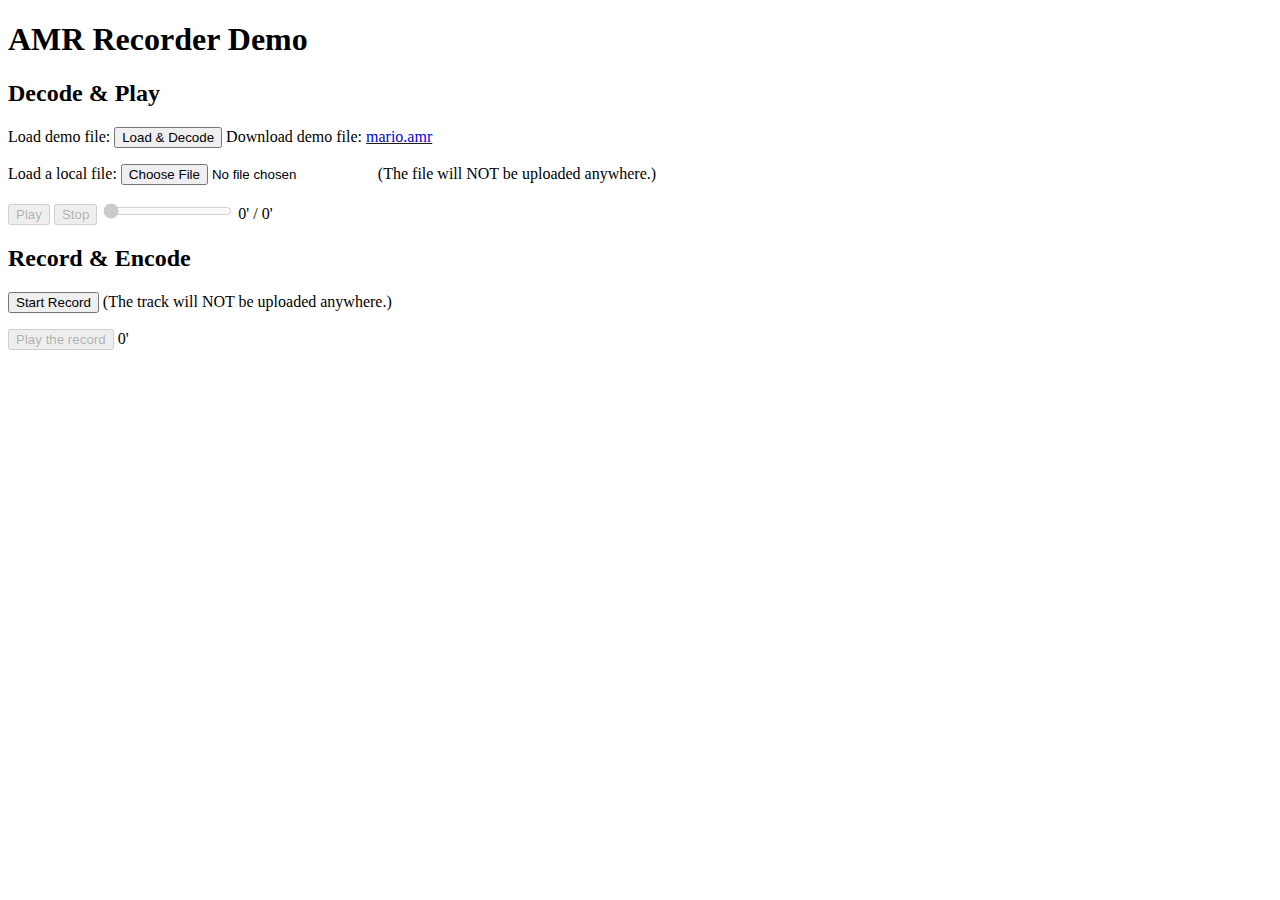
<file: benz-amr-recorder/demo-en.html>
<!DOCTYPE html>
<html lang="zh">
<head>
    <meta charset="UTF-8">
    <meta name="viewport" content="width=device-width, initial-scale=1.0, minimum-scale=1.0, maximum-scale=1.0"/>
    <meta name="format-detection" content="telephone=no"/>
    <title>AMR decode/encode tests</title>
</head>

<body>
<h1>AMR Recorder Demo</h1>
<h2>Decode & Play</h2>
<div id="player-amr">
    <p>
        Load demo file: <button id="amr-load">Load & Decode</button>
        Download demo file: <a href="res/mario.amr">mario.amr</a>
    </p>
    <p>
        Load a local file: <input type="file" id="amr-file" accept=".amr"> (The file will NOT be uploaded anywhere.)
    </p>
    <p>
        <button id="amr-play" disabled>Play</button>
        <button id="amr-stop" disabled>Stop</button>
        <input id="amr-progress" type="range" min="0" max="1" step="any" value="0" disabled>
        <label for="amr-progress">
            <span id="amr-cur">0'</span>
            <span>/</span>
            <span id="amr-duration">0'</span>
        </label>
    </p>
</div>
<h2>Record & Encode</h2>
<div id="recorder-amr">
    <p>
        <button id="amr-record">Start Record</button> (The track will NOT be uploaded anywhere.)
    </p>
    <p>
        <button id="amr-play-record" disabled>Play the record</button>
        <a href="#" id="amr-down-record"><!--Download recorded AMR file--></a>
        <span id="amr-record-duration">0'</span>
    </p>
</div>
<script src="./BenzAMRRecorder.js"></script>
<!--suppress ES6ModulesDependencies, ES6ConvertVarToLetConst -->
<script>
    (function () {
        function E(selector) {
            return document.querySelector(selector);
        }

        /**** Decode & Play ****/

        var amr;

        var loadDemoBtn = E('#amr-load');
        var loadAmrFile = E('#amr-file');
        var playBtn = E('#amr-play');
        var stopBtn = E('#amr-stop');
        var progressCtrl = E('#amr-progress');
        var isDragging = false;
        var cur = E('#amr-cur');
        var duration = E('#amr-duration');

        setInterval(function () {
            if (amr) {
                cur.innerHTML = amr.getCurrentPosition().toFixed(2) + '\'';
                if (!isDragging) {
                    progressCtrl.value = amr.getCurrentPosition().toFixed(2);
                }
            } else {
                cur.innerHTML = '0\'';
            }
        }, 10);

        loadDemoBtn.onclick = function() {
            amr = new BenzAMRRecorder();
            loadDemoBtn.setAttribute('disabled', true);
            loadAmrFile.setAttribute('disabled', true);
            playBtn.setAttribute('disabled', true);
            stopBtn.setAttribute('disabled', true);
            progressCtrl.setAttribute('disabled', true);
            amr.initWithUrl('./res/mario.amr').then(function () {
                loadDemoBtn.removeAttribute('disabled');
                loadAmrFile.removeAttribute('disabled');
                playBtn.removeAttribute('disabled');
                stopBtn.removeAttribute('disabled');
                progressCtrl.removeAttribute('disabled');
                progressCtrl.setAttribute('max', amr.getDuration());
                duration.innerHTML = amr.getDuration().toFixed(2) + '\'';
            });

            // Bind Events
            amr.onPlay(function () {
                console.log('Event: play');
                playBtn.innerHTML = 'Pause';
            });
            amr.onStop(function () {
                console.log('Event: stop');
                playBtn.innerHTML = 'Play';
            });
            amr.onPause(function () {
                console.log('Event: pause');
                playBtn.innerHTML = 'Resume';
            });
            amr.onResume(function () {
                console.log('Event: resume');
                playBtn.innerHTML = 'Pause';
            });
            amr.onEnded(function () {
                console.log('Event: ended');
                playBtn.innerHTML = 'Play';
            });
            amr.onAutoEnded(function () {
                console.log('Event: autoEnded');
            });
            amr.onStartRecord(function () {
                console.log('Event: startRecord');
            });
            amr.onFinishRecord(function () {
                console.log('Event: finishRecord');
            });
            amr.onCancelRecord(function () {
                console.log('Event: cancelRecord');
            });
        };

        playBtn.onclick = function () {
            amr.playOrPauseOrResume();
        };

        stopBtn.onclick = function () {
                amr.stop();
        };

        progressCtrl.onmousedown = function () {
            isDragging = true;
        };
        progressCtrl.onmouseup = function () {
            isDragging = false;
        };
        progressCtrl.onchange = function (e) {
            amr.setPosition(e.target.value);
        };

        loadAmrFile.onchange = function() {
            amr = new BenzAMRRecorder();
            loadDemoBtn.setAttribute('disabled', true);
            loadAmrFile.setAttribute('disabled', true);
            playBtn.setAttribute('disabled', true);
            amr.initWithBlob(this.files[0]).then(function () {
                loadDemoBtn.removeAttribute('disabled');
                loadAmrFile.removeAttribute('disabled');
                playBtn.removeAttribute('disabled');
                duration.innerHTML = amr.getDuration().toFixed(2) + '\'';
            });

            // Bind Events
            amr.onPlay(function () {
                console.log('Event: play');
                playBtn.innerHTML = 'Stop';
            });
            amr.onStop(function () {
                console.log('Event: stop');
                playBtn.innerHTML = 'Play';
            });
            amr.onEnded(function () {
                console.log('Event: ended');
                playBtn.innerHTML = 'Play';
            });
            amr.onAutoEnded(function () {
                console.log('Event: autoEnded');
            });
            amr.onStartRecord(function () {
                console.log('Event: startRecord');
            });
            amr.onFinishRecord(function () {
                console.log('Event: finishRecord');
            });
            amr.onCancelRecord(function () {
                console.log('Event: cancelRecord');
            });
        };

        /***** Record & Encode *****/

        var amrForRecorder;

        var recordBtn = E('#amr-record');
        var playRecordBtn = E('#amr-play-record');
        var downRecordLink = E('#amr-down-record');
        var recordDuration = E('#amr-record-duration');

        recordBtn.onclick = function () {
            if (amrForRecorder && amrForRecorder.isRecording()) {
                recordBtn.innerHTML = 'Start Record';
                playRecordBtn.removeAttribute('disabled');
                amrForRecorder.finishRecord().then(() => {
                    downRecordLink.href = window.URL.createObjectURL(amrForRecorder.getBlob());
                    downRecordLink.innerHTML = 'Download recorded AMR file';
                    recordDuration.innerHTML = amrForRecorder.getDuration().toFixed(2) + '\'';
                });
            } else {
                recordBtn.innerHTML = 'Stop Record';
                playRecordBtn.setAttribute('disabled', true);
                amrForRecorder = new BenzAMRRecorder();
                amrForRecorder.initWithRecord().then(() => {
                    amrForRecorder.startRecord();
                }).catch(function(e) {
                    alert(e.message || e.name || JSON.stringify(e));
                });

                // 绑定事件
                amrForRecorder.onPlay(function () {
                    console.log('Recorder Event: play');
                    playRecordBtn.innerHTML = 'Stop Playing';
                });
                amrForRecorder.onStop(function () {
                    console.log('Recorder Event: stop');
                    playRecordBtn.innerHTML = 'Play Record';
                });
                amrForRecorder.onEnded(function () {
                    console.log('Recorder Event: ended');
                    playRecordBtn.innerHTML = 'Play Record';
                });
                amrForRecorder.onAutoEnded(function () {
                    console.log('Recorder Event: autoEnded');
                });
                amrForRecorder.onStartRecord(function () {
                    console.log('Recorder Event: startRecord');
                    recordBtn.innerHTML = 'Stop Record';
                });
                amrForRecorder.onFinishRecord(function () {
                    console.log('Recorder Event: finishRecord');
                    recordBtn.innerHTML = 'Start Record';
                });
                amrForRecorder.onCancelRecord(function () {
                    console.log('Recorder Event: cancelRecord');
                    recordBtn.innerHTML = 'Start Record';
                });
            }
        };

        playRecordBtn.onclick = function () {
            if (amrForRecorder.isPlaying()) {
                amrForRecorder.stop();
            } else {
                amrForRecorder.play();
            }
        };
    })();
</script>
</body>
</html>
</file>
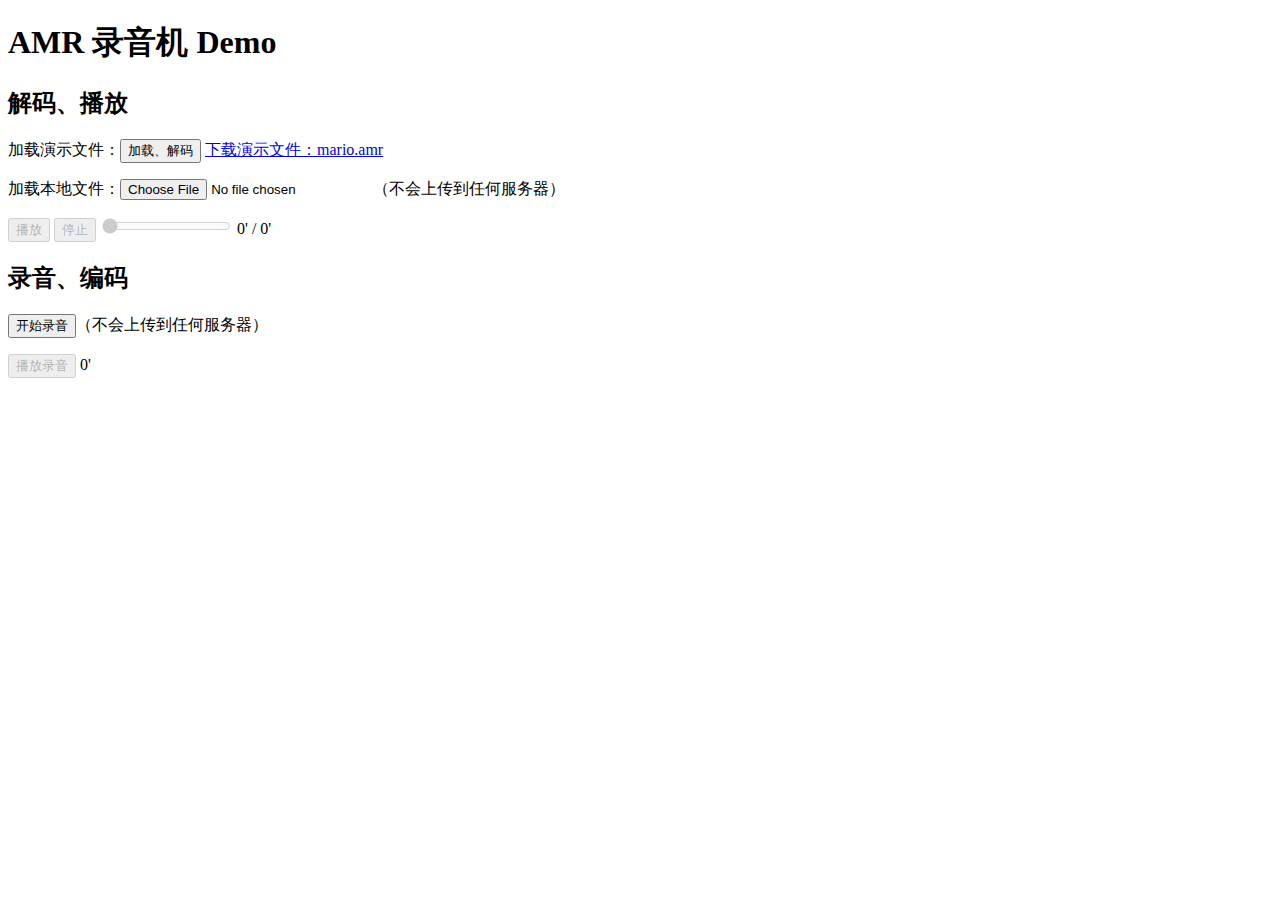
<file: benz-amr-recorder/demo.html>
﻿<!DOCTYPE html>
<html lang="zh">
<head>
    <meta charset="UTF-8">
    <meta name="viewport" content="width=device-width, initial-scale=1.0, minimum-scale=1.0, maximum-scale=1.0"/>
    <meta name="format-detection" content="telephone=no"/>
    <title>AMR decode/encode tests</title>
</head>

<body>
<h1>AMR 录音机 Demo</h1>
<h2>解码、播放</h2>
<div id="player-amr">
    <p>
        加载演示文件：<button id="amr-load">加载、解码</button>
        <a href="res/mario.amr">下载演示文件：mario.amr</a>
    </p>
    <p>
        加载本地文件：<input type="file" id="amr-file" accept=".amr">（不会上传到任何服务器）
    </p>
    <p>
        <button id="amr-play" disabled>播放</button>
        <button id="amr-stop" disabled>停止</button>
        <input id="amr-progress" type="range" min="0" max="1" step="any" value="0" disabled>
        <label for="amr-progress">
            <span id="amr-cur">0'</span>
            <span>/</span>
            <span id="amr-duration">0'</span>
        </label>
    </p>
</div>
<h2>录音、编码</h2>
<div id="recorder-amr">
    <p>
        <button id="amr-record">开始录音</button>（不会上传到任何服务器）
    </p>
    <p>
        <button id="amr-play-record" disabled>播放录音</button>
        <a href="#" id="amr-down-record"><!--下载录音amr文件--></a>
        <span id="amr-record-duration">0'</span>
    </p>
</div>
<script src="./BenzAMRRecorder.js"></script>
<!--suppress ES6ModulesDependencies, ES6ConvertVarToLetConst -->
<script>
    (function () {
        function E(selector) {
            return document.querySelector(selector);
        }

        /**** 解码、播放 ****/

        var amr;

        var loadDemoBtn = E('#amr-load');
        var loadAmrFile = E('#amr-file');
        var playBtn = E('#amr-play');
        var stopBtn = E('#amr-stop');
        var progressCtrl = E('#amr-progress');
        var isDragging = false;
        var cur = E('#amr-cur');
        var duration = E('#amr-duration');

        setInterval(function () {
            if (amr) {
                cur.innerHTML = amr.getCurrentPosition().toFixed(2) + '\'';
                if (!isDragging) {
                    progressCtrl.value = amr.getCurrentPosition().toFixed(2);
                }
            } else {
                cur.innerHTML = '0\'';
            }
        }, 10);

        loadDemoBtn.onclick = function() {
            amr = new BenzAMRRecorder();
            loadDemoBtn.setAttribute('disabled', true);
            loadAmrFile.setAttribute('disabled', true);
            playBtn.setAttribute('disabled', true);
            stopBtn.setAttribute('disabled', true);
            progressCtrl.setAttribute('disabled', true);
            //amr.initWithUrl('./res/mario.amr').then(function () {
            amr.initWithUrl('http://localhost:8080/Audio/mario.amr').then(function () {
                loadDemoBtn.removeAttribute('disabled');
                loadAmrFile.removeAttribute('disabled');
                playBtn.removeAttribute('disabled');
                stopBtn.removeAttribute('disabled');
                progressCtrl.removeAttribute('disabled');
                progressCtrl.setAttribute('max', amr.getDuration());
                duration.innerHTML = amr.getDuration().toFixed(2) + '\'';
            });

            // 绑定事件
            amr.onPlay(function () {
                console.log('Event: play');
                playBtn.innerHTML = '暂停';
            });
            amr.onStop(function () {
                console.log('Event: stop');
                playBtn.innerHTML = '播放';
            });
            amr.onPause(function () {
                console.log('Event: pause');
                playBtn.innerHTML = '继续';
            });
            amr.onResume(function () {
                console.log('Event: resume');
                playBtn.innerHTML = '暂停';
            });
            amr.onEnded(function () {
                console.log('Event: ended');
                playBtn.innerHTML = '播放';
            });
            amr.onAutoEnded(function () {
                console.log('Event: autoEnded');
            });
            amr.onStartRecord(function () {
                console.log('Event: startRecord');
            });
            amr.onFinishRecord(function () {
                console.log('Event: finishRecord');
            });
            amr.onCancelRecord(function () {
                console.log('Event: cancelRecord');
            });
        };

        playBtn.onclick = function () {
            amr.playOrPauseOrResume();
        };

        stopBtn.onclick = function () {
            amr.stop();
        };

        progressCtrl.onmousedown = function () {
            isDragging = true;
        };
        progressCtrl.onmouseup = function () {
            isDragging = false;
        };
        progressCtrl.onchange = function (e) {
            amr.setPosition(e.target.value);
        };

        loadAmrFile.onchange = function() {
            amr = new BenzAMRRecorder();
            loadDemoBtn.setAttribute('disabled', true);
            loadAmrFile.setAttribute('disabled', true);
            playBtn.setAttribute('disabled', true);
            amr.initWithBlob(this.files[0]).then(function () {
                loadDemoBtn.removeAttribute('disabled');
                loadAmrFile.removeAttribute('disabled');
                playBtn.removeAttribute('disabled');
                duration.innerHTML = amr.getDuration().toFixed(2) + '\'';
            });

            // 绑定事件
            amr.onPlay(function () {
                console.log('Event: play');
                playBtn.innerHTML = '停止';
            });
            amr.onStop(function () {
                console.log('Event: stop');
                playBtn.innerHTML = '播放';
            });
            amr.onEnded(function () {
                console.log('Event: ended');
                playBtn.innerHTML = '播放';
            });
            amr.onAutoEnded(function () {
                console.log('Event: autoEnded');
            });
            amr.onStartRecord(function () {
                console.log('Event: startRecord');
            });
            amr.onFinishRecord(function () {
                console.log('Event: finishRecord');
            });
            amr.onCancelRecord(function () {
                console.log('Event: cancelRecord');
            });
        };

        /***** 录音、编码 *****/

        var amrForRecorder;

        var recordBtn = E('#amr-record');
        var playRecordBtn = E('#amr-play-record');
        var downRecordLink = E('#amr-down-record');
        var recordDuration = E('#amr-record-duration');

        recordBtn.onclick = function () {
            if (amrForRecorder && amrForRecorder.isRecording()) {
                recordBtn.innerHTML = '开始录音';
                playRecordBtn.removeAttribute('disabled');
                amrForRecorder.finishRecord().then(() => {
                    downRecordLink.href = window.URL.createObjectURL(amrForRecorder.getBlob());
                    downRecordLink.innerHTML = '下载录音amr文件';
                    recordDuration.innerHTML = amrForRecorder.getDuration().toFixed(2) + '\'';
                });
            } else {
                recordBtn.innerHTML = '停止录音';
                playRecordBtn.setAttribute('disabled', true);
                amrForRecorder = new BenzAMRRecorder();
                amrForRecorder.initWithRecord().then(() => {
                    amrForRecorder.startRecord();
                }).catch(function(e) {
                    alert(e.message || e.name || JSON.stringify(e));
                });

                // 绑定事件
                amrForRecorder.onPlay(function () {
                    console.log('Recorder Event: play');
                    playRecordBtn.innerHTML = '停止播放';
                });
                amrForRecorder.onStop(function () {
                    console.log('Recorder Event: stop');
                    playRecordBtn.innerHTML = '播放录音';
                });
                amrForRecorder.onEnded(function () {
                    console.log('Recorder Event: ended');
                    playRecordBtn.innerHTML = '播放录音';
                });
                amrForRecorder.onAutoEnded(function () {
                    console.log('Recorder Event: autoEnded');
                });
                amrForRecorder.onStartRecord(function () {
                    console.log('Recorder Event: startRecord');
                    recordBtn.innerHTML = '停止录音';
                });
                amrForRecorder.onFinishRecord(function () {
                    console.log('Recorder Event: finishRecord');
                    recordBtn.innerHTML = '开始录音';
                });
                amrForRecorder.onCancelRecord(function () {
                    console.log('Recorder Event: cancelRecord');
                    recordBtn.innerHTML = '开始录音';
                });
            }
        };

        playRecordBtn.onclick = function () {
            if (amrForRecorder.isPlaying()) {
                amrForRecorder.stop();
            } else {
                amrForRecorder.play();
            }
        };
    })();
</script>
</body>
</html>
</file>
